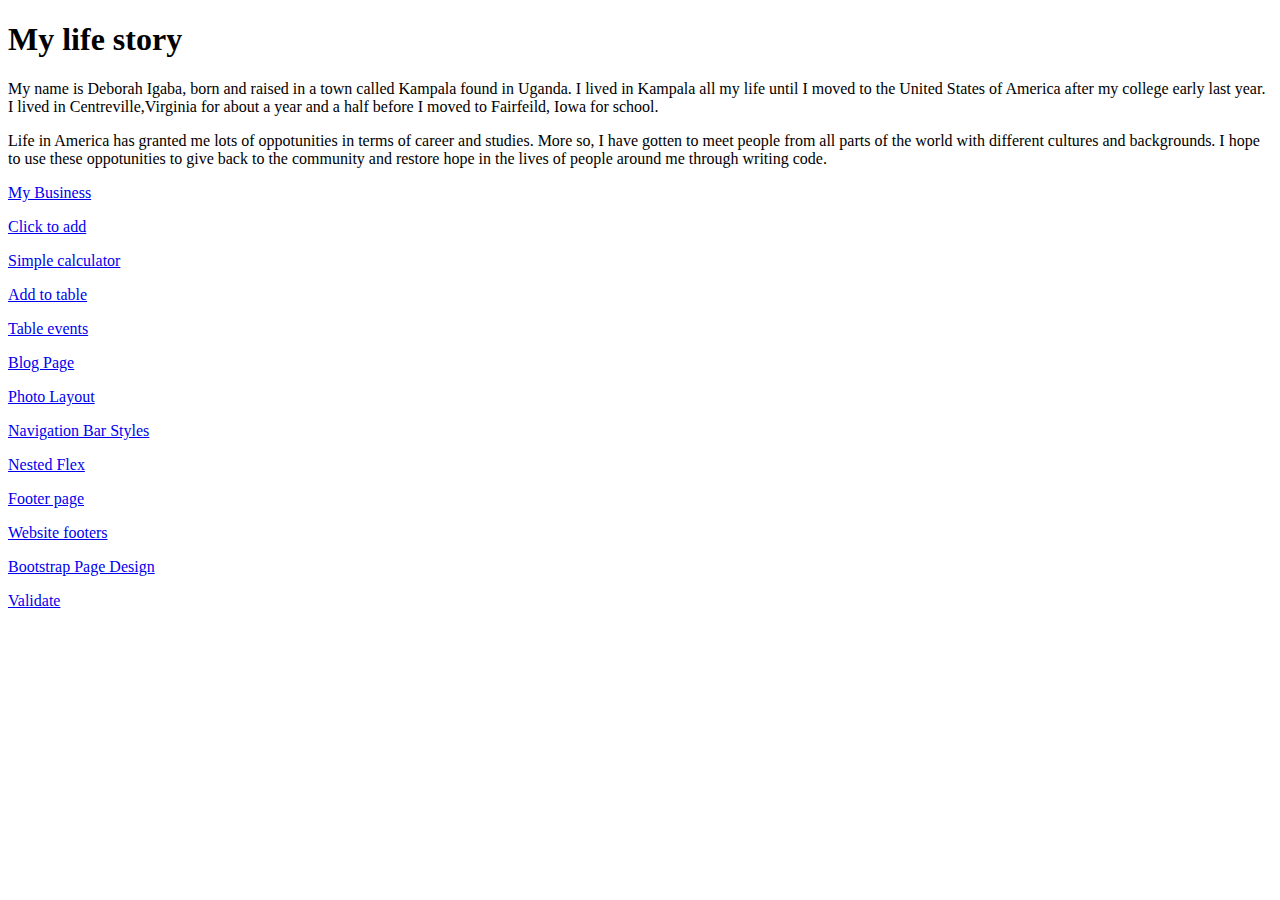
<file: CS315/index.html>
<!DOCTYPE html>
<html>

<body>
    <h1>My life story</h1>
    <p>
        My name is Deborah Igaba, born and raised in a town called Kampala found
        in Uganda. I lived in Kampala all my life until I moved to the United States 
        of America after my college early last year. I lived in Centreville,Virginia 
        for about a year and a half before I moved to Fairfeild, Iowa for school.
    </p>
    <p>
        Life in America has granted me lots of oppotunities in terms of career and 
        studies. More so, I have gotten to meet people from all parts of the world 
        with different cultures and backgrounds. I hope to use these oppotunities to
        give back to the community and restore hope in the lives of people around me
        through writing code.
    </p>
        <p> <a href="index2.html">My Business</a></p>
    <p> <a href="dom2.html">Click to add</a></p>
   <p><a href="dom3.html">Simple calculator</a></p>
   <p><a href="dom4.html">Add to table</a></p>
   <p><a href="events.html">Table events</a></p>
   <p><a href="blogPage.html">Blog Page</a></p>
   <p><a href="photoLayout.html">Photo Layout</a></p>
   <p><a href="navBar.html">Navigation Bar Styles</a></p>
   <p><a href="nestedFlex.html">Nested Flex</a></p>
   <p><a href="grid.html">Footer page</a></p>
   <p><a href="gridWorkshop.html">Website footers</a></p>
   <p><a href="bootstrapHomework.html">Bootstrap Page Design</a></p>
    <p>
        <a href="https://validator.w3.org/check/referer">Validate</a>
        </p>
</body>

</html>
</file>
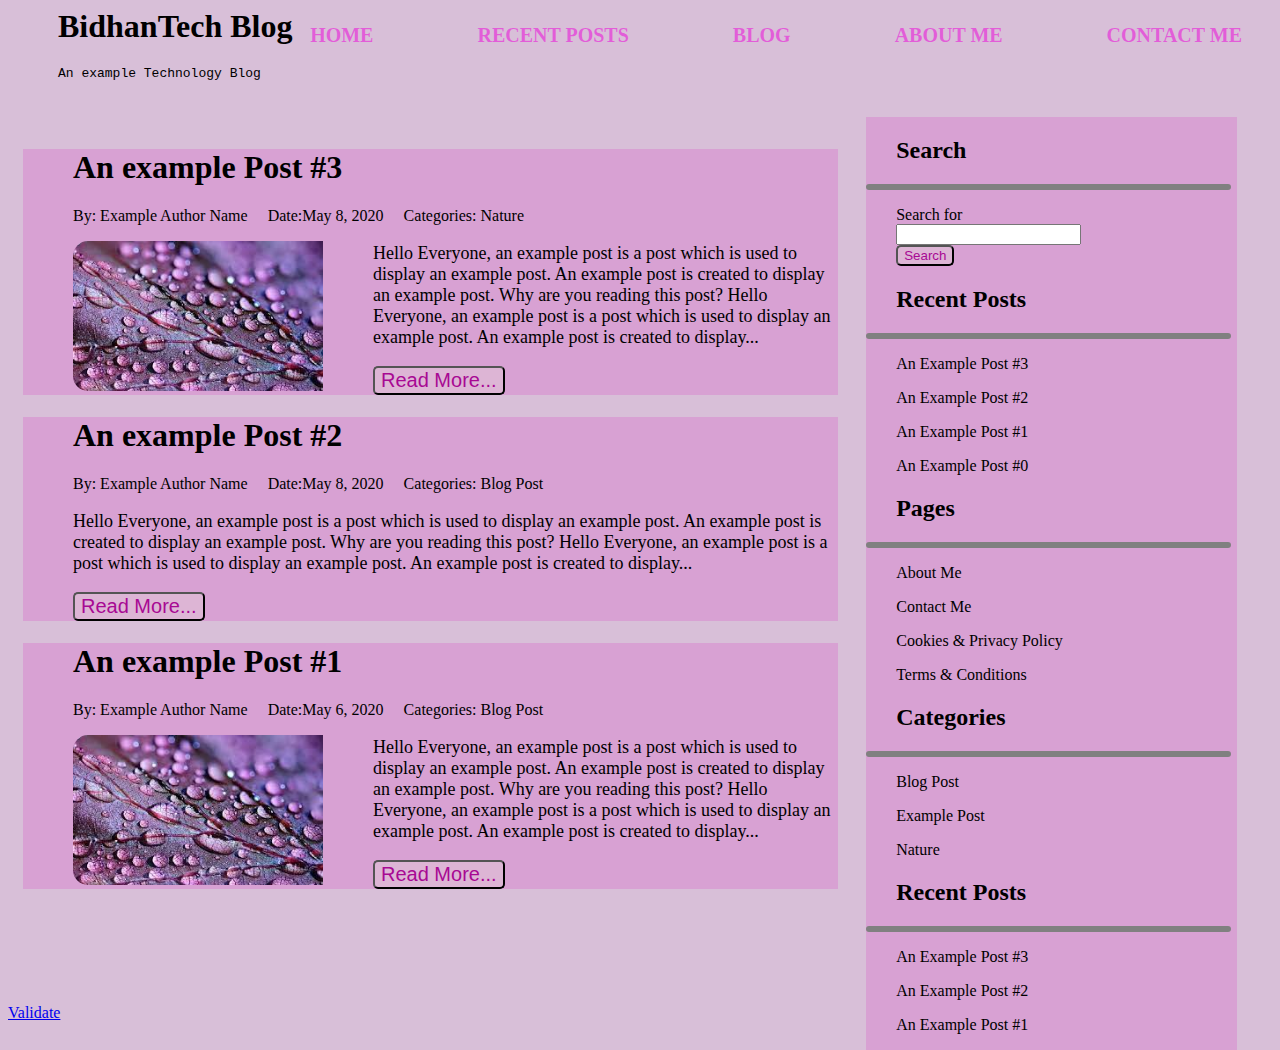
<file: CS315/blogPage.html>
<html>
<head>
    <div class="header" >
        <h1 style="padding-left: 50px;" >BidhanTech Blog</h1>
        <pre style="padding-left: 50px;" >An example Technology Blog</pre>
        <div class="headers" >
            <span>HOME</span>
            <span>RECENT POSTS</span>
            <span>BLOG</span>
            <span>ABOUT ME</span>
            <span>CONTACT ME</span>
         </div>
    </div>
    

    <style>
        body {
            background-color: thistle;
        }
        .mainDiv{
            /* border:1px solid green; */
            padding:5px;
            height:100%;
            
        }
        .articleDiv{
            /* border: 1px solid red; */
            padding:10px;
            float:left;
            width: 65%;
        }
        .sidebar{
            /* border: 1px solid rgb(46, 46, 16); */
            padding-right:120px;
            margin-right: 30px;
            float:right;
            width:20%;
            background-color: rgba(219, 83, 201, 0.274);
        }
        .firstPage {
            background-color: rgba(219, 83, 201, 0.274);
            /* border: 1px solid blue; */
            padding-left: 50px;
            
            
        }
        .paragraph{
            font-size: 18px;
        }
        .image{
            height:150px;
            width:250px;
            float:left;
            padding-right: 50px;
            border-radius: 15px;
            position: relative;
            
        }
        .headers{
            font-weight:bold;
            float: right;
            padding-right: 30px;
           
        }
        .headers span{
            padding-left: 100px;
            font-size: 20px;
            right:0px;
            top: -70px;
            position: relative;
            color:rgba(231, 56, 216, 0.719);
        }
        .firstPageRight p, h2{
            padding-left: 30px;
        }
        .lines{
            border:3px solid grey;
            border-radius: 5px;
            width: 143%;
        }
        input[type="button"]{
            color: rgb(168, 9, 147);
            background-color: rgba(230, 207, 218, 0.425);
            border-radius: 5px;
        }
    </style>
</head>

<body>
    <div class="mainDiv">
        <div class="articleDiv">
            <div class="firstPage">
                <h1>An example Post #3</h1>
                <p>
                    By: Example Author Name &nbsp; &nbsp;
                     Date:May 8, 2020 &nbsp; &nbsp; Categories: Nature
                </p>
                <img class="image" src="../CS315/images/image-15.jpg">
                <p class="paragraph">
                    Hello Everyone, an example post is a post which is used to display an example post. 
                    An example post is created to display an example post. Why are you reading this post? 
                    Hello Everyone, an example post is a post which is used to display an example post. 
                    An example post is created to display...
                </p>
                <input type="button" value="Read More..." style="font-size: 20px;">
            </div>
            <div class="firstPage">
                <h1>An example Post #2</h1>
                <p>
                    By: Example Author Name &nbsp; &nbsp;
                     Date:May 8, 2020 &nbsp; &nbsp; Categories: Blog Post
                </p>
                <p class="paragraph">
                    Hello Everyone, an example post is a post which is used to display an example post. 
                    An example post is created to display an example post. Why are you reading this post? 
                    Hello Everyone, an example post is a post which is used to display an example post. 
                    An example post is created to display...
                </p>
                <input type="button" value="Read More..." style="font-size: 20px;">
            </div>
            <div class="firstPage">
                <h1>An example Post #1</h1>
                <p>
                    By: Example Author Name &nbsp; &nbsp;
                     Date:May 6, 2020 &nbsp; &nbsp; Categories: Blog Post
                </p>
                <img class="image" src="../CS315/images/image-15.jpg" height=250px, width=300px>
                <p class="paragraph">
                    Hello Everyone, an example post is a post which is used to display an example post. 
                    An example post is created to display an example post. Why are you reading this post? 
                    Hello Everyone, an example post is a post which is used to display an example post. 
                    An example post is created to display...
                </p>
                <input type="button" value="Read More..." style="font-size: 20px;">
            </div>
        </div>
        <div class="sidebar">
            <div class="firstPageRight">
                <h2>Search</h2>
                <hr class="lines">
                <p>Search for
                    <input type="text">
                    <input type="button" value="Search">
                </p>
                    
            </div>
            <div class="firstPageRight">
                <h2>Recent Posts</h2>
                <hr class="lines">
                <p>An Example Post #3</p>
                <p>An Example Post #2</p>
                <p>An Example Post #1</p>
                <p>An Example Post #0</p>
            </div>
            <div class="firstPageRight">
                <h2>Pages</h2>
                <hr class="lines">
                <p>About Me</p>
                <p>Contact Me</p>
                <p>Cookies & Privacy Policy</p>
                <p>Terms & Conditions</p>
            </div>
            <div class="firstPageRight">
                <h2>Categories</h2>
                <hr class="lines">
                <p>Blog Post</p>
                <p>Example Post</p>
                <p>Nature</p>
            </div>
            <div class="firstPageRight">
                <h2>Recent Posts</h2>
                <hr class="lines">
                <p>An Example Post #3</p>
                <p>An Example Post #2</p>
                <p>An Example Post #1</p>
            </div>
        </div>
    </div>
    <p>
        <a href="https://validator.w3.org/check/referer">Validate</a>
        </p>
</body>

</html>
</file>
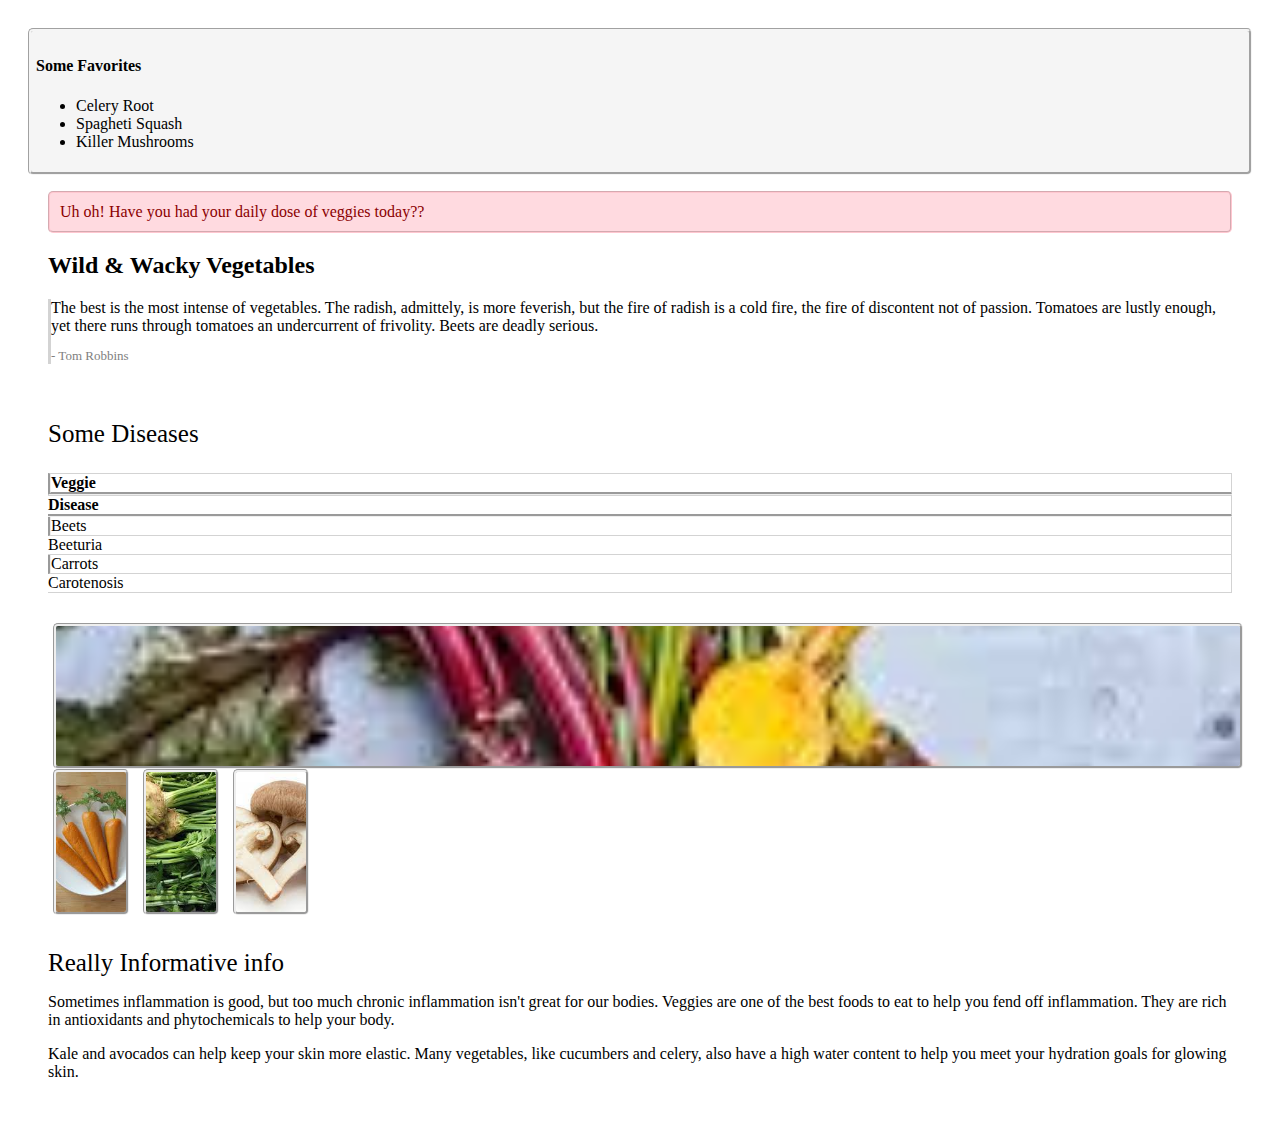
<file: CS315/bootstrapHomework.html>
<html lang="en">

<head>
    <meta charset="UTF-8">
    <meta name="viewport" content="width=device-width, initial-scale=1.0">
    <link href="https://cdn.jsdelivr.net/npm/bootstrap@5.1.3/dist/css/bootstrap.min.css" rel="stylesheet"
        integrity="sha384-1BmE4kWBq78iYhFldvKuhfTAU6auU8tT94WrHftjDbrCEXSU1oBoqyl2QvZ6jIW3" crossorigin="anonymous">
    <script src="https://cdn.jsdelivr.net/npm/bootstrap@5.1.3/dist/js/bootstrap.bundle.min.js"
        integrity="sha384-ka7Sk0Gln4gmtz2MlQnikT1wXgYsOg+OMhuP+IlRH9sENBO0LRn5q+8nbTov4+1p"
        crossorigin="anonymous"></script>
    <style>
        .container {
            /* border: 2px solid; */
            padding: 20px;

        }

        .headings {
            font-size: 25px;
        }

        .quoteBy {
            color: grey;
            font-size: 13px;
        }

        .question {
            background-color: rgba(255, 182, 193, 0.5);
            padding: 10px;
            border-radius: 5px;
            border: 2px groove rgba(255, 182, 193, 0.5);
            color: darkred;
        }

        .sideCol {
            border: 3px groove whitesmoke;
            border-radius: 5px;
            padding: 5px 5px;
            background-color: whitesmoke;

        }

        .col-5,
        .col-7 {
            border-bottom: 1px solid lightgray;
            ;
        }

        .col-5 {
            border-right: 1px solid lightgray;
            border-left: groove;

        }

        .col-7 {
            border-right: 1px solid lightgray;
        }

        .colHead {
            border-top: 1px solid lightgray;
            border-bottom: groove;
        }

        img {
            width: 70px;
            height: 140px;
            margin: 0px 5px;
            object-fit: cover;
            border: groove;
            border-radius: 5px;

        }

        .col-6 {
            margin-top: 10px;
        }
    </style>
</head>

<body>
    <div class="container">
        <div class="row">
            <div class="col-3">
                <div class="sideCol">
                    <b>
                        <h4>Some Favorites</h4>
                    </b>
                    <ul>
                        <li>Celery Root</li>
                        <li>Spagheti Squash</li>
                        <li>Killer Mushrooms</li>
                    </ul>
                </div>
            </div>
            <div class="col" style="margin:0px 20px;">

                <div class="row">
                    <p class="question">Uh oh! Have you had your daily dose of veggies today??</p>
                    <h2>Wild & Wacky Vegetables</h2>
                    <div style="border-left: 3px solid lightgray;">
                        The best is the most intense of vegetables. The radish, admittely, is more feverish, but
                        the fire of radish is a cold fire, the fire of discontent not of passion. Tomatoes are
                        lustly enough, yet there runs through tomatoes an undercurrent of frivolity. Beets are
                        deadly serious.
                        <p class="quoteBy"> - Tom Robbins</p>
                    </div>
                    <br>
                    <p class="headings">Some Diseases</p>

                    <div class="col-5 colHead"><b>Veggie</b></div>
                    <div class="col-7 colHead"><b>Disease</b></div>
                    <div class="col-5">Beets</div>
                    <div class="col-7">Beeturia</div>
                    <div class="col-5">Carrots</div>
                    <div class="col-7">Carotenosis</div>
                    <div class="row" style="margin: 30px 0px">
                        <img class="col" src="../CS315/images/beets.jpeg" style="width: 100%;">
                        <img class="col" src="../CS315/images/carrots.jpeg">
                        <img class="col" src="../CS315/images/celery.jpeg">
                        <img class="col" src="../CS315/images/mushrooms.jpeg">
                    </div>
                    <div class="headings">Really Informative info</div>

                    <div class="col-6">
                        <p>
                            Sometimes inflammation is good, but too much chronic inflammation isn't great
                            for our bodies. Veggies are one of the best foods to eat to help you fend off
                            inflammation. They are rich in antioxidants and phytochemicals to help your body.
                        </p>
                    </div>
                    <div class="col">
                        <p>
                            Kale and avocados can help keep your skin more elastic. Many vegetables,
                            like cucumbers and celery, also have a high water content to help you meet
                            your hydration goals for glowing skin.
                        </p>
                    </div>
                </div>


            </div>

        </div>
    </div>
</body>

</html>
</file>
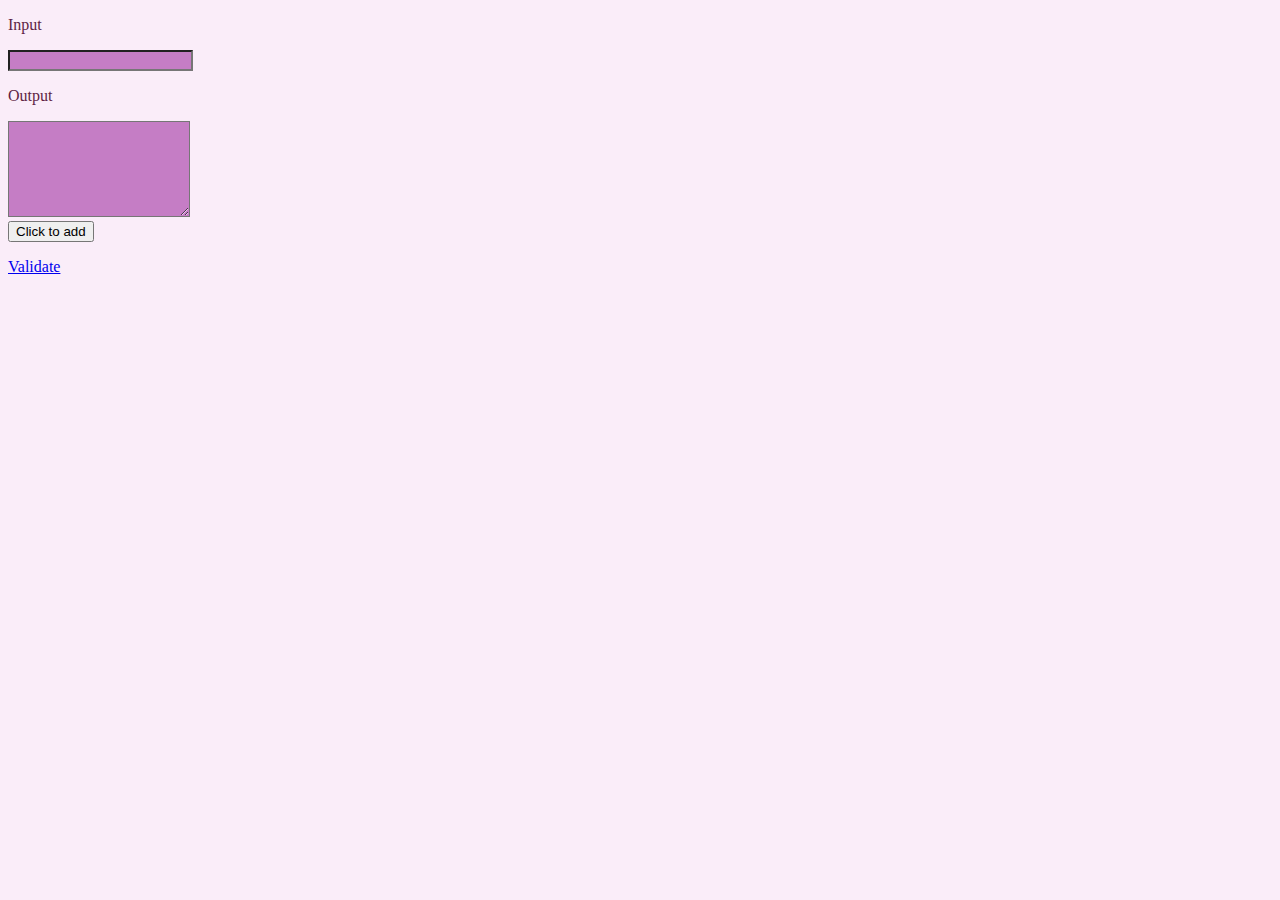
<file: CS315/dom2.html>
<!DOCTYPE html>
<html>
    <head>
        <style>
            body{
                background-color: rgba(247, 224, 245, 0.596);
                color:rgb(95, 31, 69);
            }
            #Id{
                background-color: rgba(190, 113, 190, 0.897);
                color:rgba(252, 247, 250, 0.877)
            }
            #Id2{
                background-color: rgba(190, 113, 190, 0.897);
                color:rgba(246, 242, 245, 0.877)

            }
        </style>
    </head>
    <body>
        <p>Input</p>
        <input Id="Id" type="text">
        <p>Output</p>
        <textarea name="" id="Id2" cols="20" rows="6"></textarea>
        <div>
            <button onclick="addText()">Click to add</button>
        </div>
        <script>
            function addText(){
                let inputText = document.getElementById("Id");
                let outputText = document.getElementById("Id2");
                outputText.value = inputText.value;
                inputText.value = "";
            }
        </script>
         <p>
            <a href="https://validator.w3.org/check/referer">Validate</a>
            </p>
    </body>
</html>
</file>
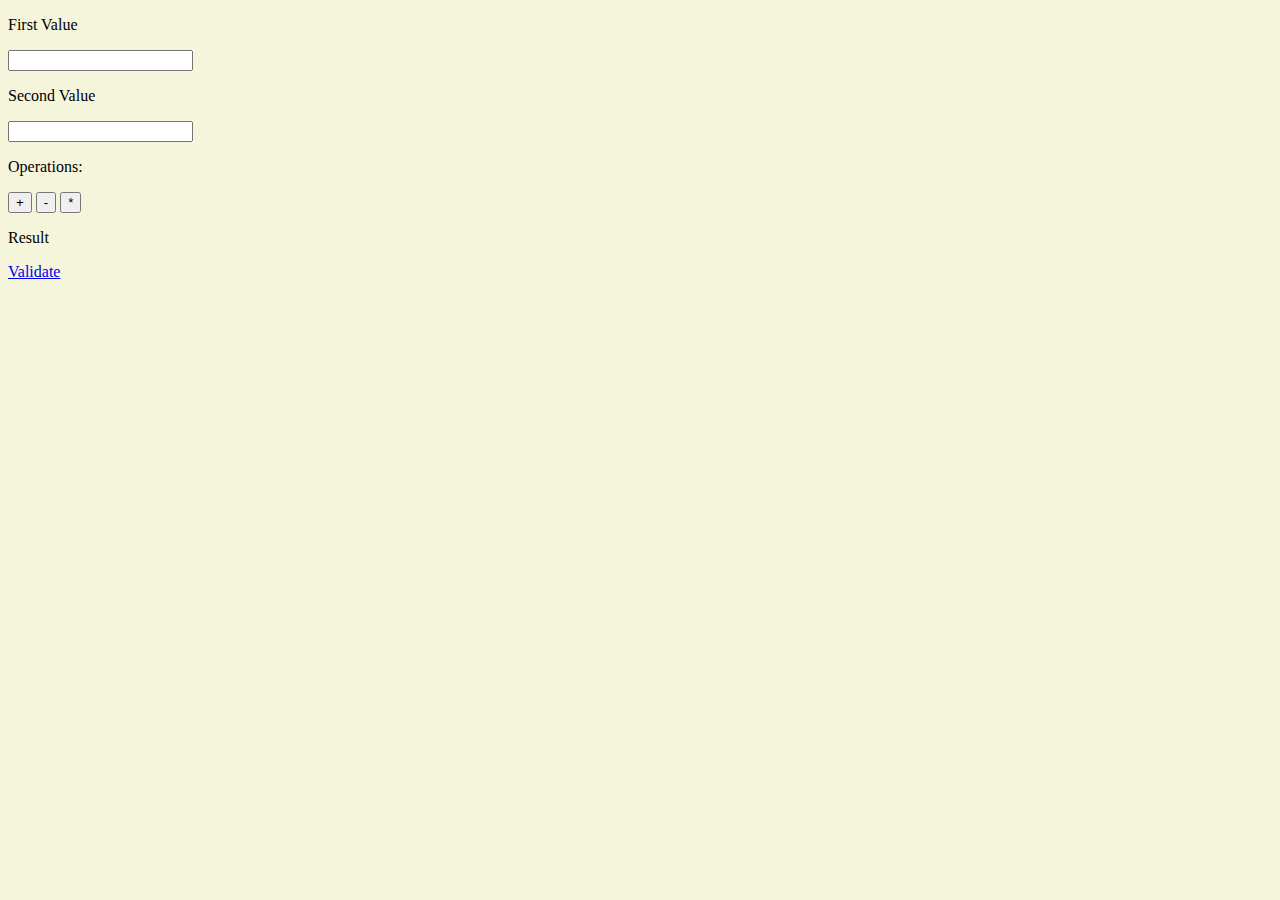
<file: CS315/dom3.html>
<!DOCTYPE html>
<html>
    <head>
        <style>
            body{
                background-color: beige; 
            }
            #id1{
                color: rgb(164, 179, 37);
            }
            #id2{
                color: rgb(164, 179, 37);
            }
            #output{
                font-weight: bolder;
                color: rgb(100, 94, 10);
            }
        </style>
    </head>
    <body>
        <p>First Value</p>
        <input id="id1" type="text">
        <p>Second Value</p>
        <input id="id2" type="text">
        <p>Operations:</p>
        <div>
            <button onclick="add()">+</button>
            <button onclick="subtract()">-</button>
            <button onclick="multiply()">*</button>
        </div>
        <p>Result</p>
        <p id="output"></p>
        <script>
            function add(){
                let inputVal1 = document.getElementById("id1");
                let inputVal2 = document.getElementById("id2");
                let sum = Number(inputVal1.value) + Number(inputVal2.value);
                document.getElementById('output').innerHTML = sum;
            }

            function subtract(){
                let inputVal1 = document.getElementById("id1");
                let inputVal2 = document.getElementById("id2");
                let difference = Number(inputVal1.value) - Number(inputVal2.value);
                document.getElementById('output').innerHTML = difference;
               
            }
            function multiply(){
                let inputVal1 = document.getElementById("id1");
                let inputVal2 = document.getElementById("id2");
                let mult = Number(inputVal1.value) * Number(inputVal2.value);
                document.getElementById('output').innerHTML = mult;
                
            }
        </script>
         <p>
            <a href="https://validator.w3.org/check/referer">Validate</a>
            </p>
    </body>
   
</html>
</file>
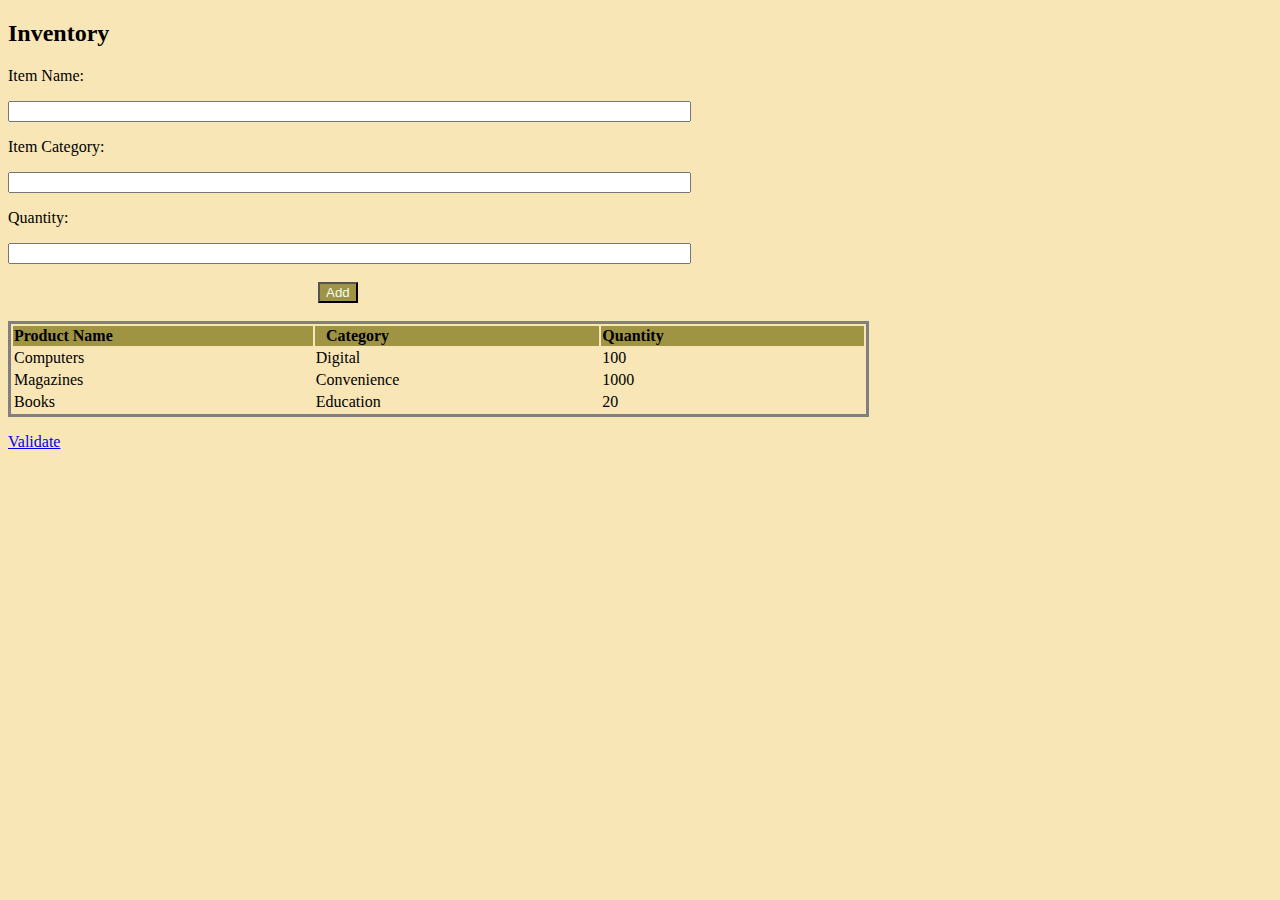
<file: CS315/dom4.html>
<!DOCTYPE html>
<html>
    <head>
        <b><h2>Inventory</h2></b>
        <style>
            body{
                background-color: rgba(233, 173, 20, 0.308);
            }
            #click{
                background-color: rgba(133, 123, 36, 0.781);
                margin-left: 310px;
                color: honeydew;
            }
            .col1{padding-right: 200px;}
            .col2{padding-right: 200px;}
            .col3{padding-right: 200px;}
            #name{padding-right: 500px;}
            #category{padding-right: 500px;}
            #quantity{padding-right: 500px;}
            .row0{background-color:rgba(133, 123, 36, 0.781) ;}
            table{border-style: solid;}
        </style>
    </head>
    <body>
        <p>Item Name:</p>
        <input id="name" type="text" >
        <p>Item Category:</p>
        <input id="category" type="text">
        <p>Quantity:</p>
        <input id="quantity" type="text" >
        <br><br>
        <div>
            <button id="click" onclick="addItem()">Add</button>
        </div>
        <br>
        <table id="tableId">        
            <tr class="row0">
                <th class="col1">Product Name</th>
                <th class="col2">Category</th>
                <th class="col3">Quantity</th>
            </tr>
            <tr>
                <td>Computers</td>
                <td class="col2">Digital</td>
                <td class="col3">100</td>
            </tr>
            <tr>
                <td class="col1">Magazines</td>
                <td class="col2">Convenience</td>
                <td class="col3">1000</td>
            </tr>
            <tr>
                <td class="col1">Books</td>
                <td class="col2">Education</td>
                <td class="col3">20</td>
            </tr>
            
        </table>
        <script>
            function addItem(){
                let table = document.getElementById("tableId");
                let names = document.getElementById("name");
                let category = document.getElementById("category");
                let quantity = document.getElementById("quantity");
                let tr = document.createElement("tr");
                table.append(tr);
                let td1 = document.createElement("td");
                tr.append(td1);
                td1.innerText = names.value;
                td1.style.paddingRight = "200px";

                let td2 = document.createElement("td");
                tr.append(td2);
                td2.innerText = category.value;
                td2.style.paddingRight = "200px";

                let td3 = document.createElement("td");
                tr.append(td3);
                td3.innerText = quantity.value;
                td3.style.paddingRight = "200px";


                
            }
        </script>
         <p>
            <a href="https://validator.w3.org/check/referer">Validate</a>
            </p>
    </body>
</html>
</file>
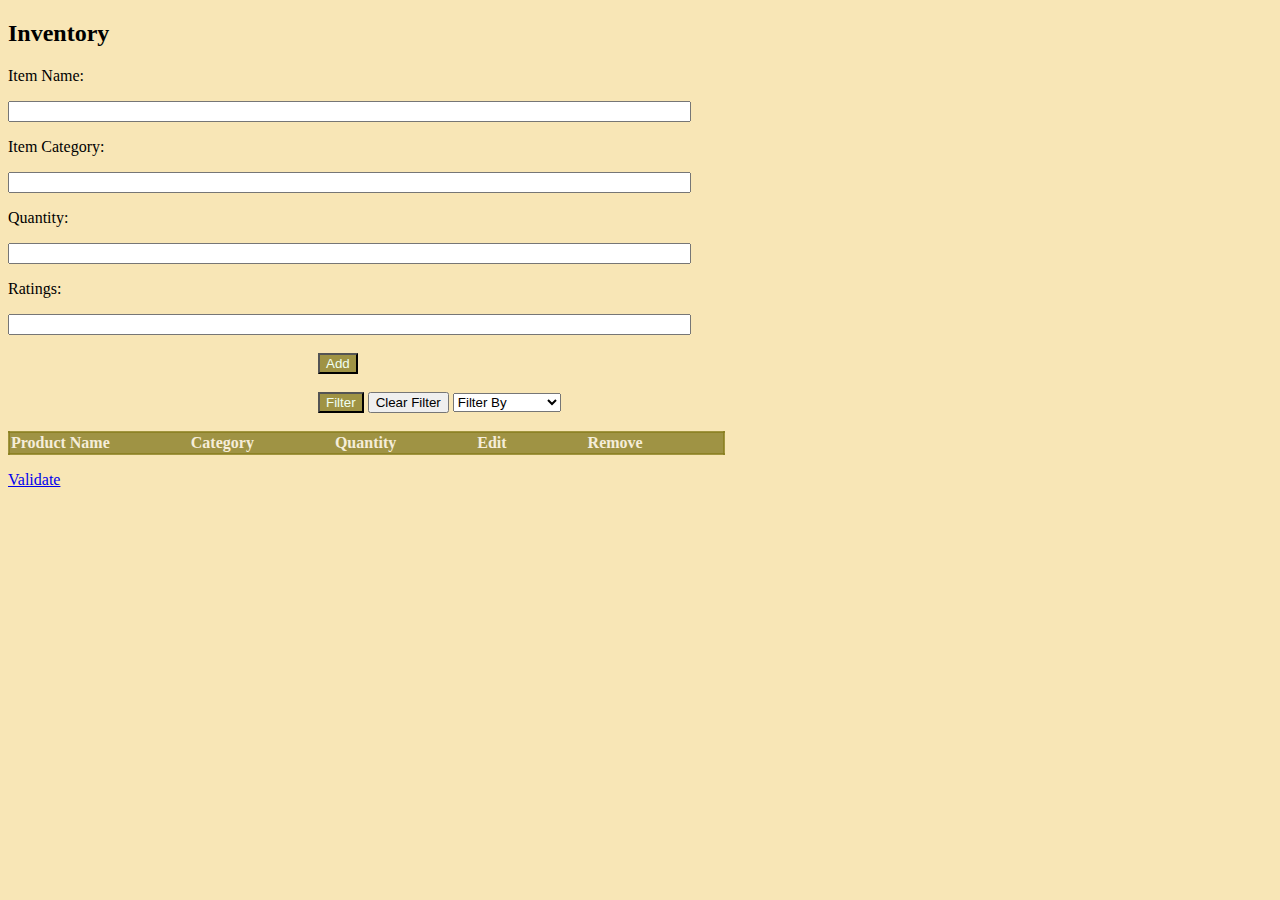
<file: CS315/events.html>
<!DOCTYPE html>
<html>
    <head>
        <b><h2>Inventory</h2></b>
        <script src="scripts/events.js" type="text/javascript"> </script>
        <link rel="stylesheet" type="text/css" href="styles/events.css" media="screen" />
    </head>
    <body>
        <p>Item Name:</p>
        <input id="itemName" type="text" >
        <p>Item Category:</p>
        <input id="category" type="text">
        <p>Quantity:</p>
        <input id="quantity" type="text" >
        <p>Ratings:</p>
        <input id="ratings" type="text" >
        <br><br>
        <div>
            <button id="clickAdd">Add</button>
            <br><br> 
            <button id="filter">Filter</button>
            <button id="clearFilter">Clear Filter</button>
            <select name="sort">
                <option value="productName">Product Name</option>
                <option value="itemCategory">Category</option>
                <option value="itemQuantity">Quantity</option>
                <option selected>Filter By</option>
            </select>
        </div>
        <br>
        <table id="tableId">        
            <tr class="row0">
                <th>Product Name</th>
                <th>Category</th>
                <th>Quantity</th>
                <th>Edit</th>
                <th>Remove</th>
            </tr>
            <!-- <tr>
                <td>Computers</td>
                <td>Digital</td>
                <td>100</td>
            </tr>
            <tr>
                <td>Magazines</td>
                <td>Convenience</td>
                <td>1000</td>
            </tr>
            <tr>
                <td>Books</td>
                <td>Education</td>
                <td>20</td>
            </tr> -->
            
            
        </table>
        <p>
            <a href="https://validator.w3.org/check/referer">Validate</a>
            </p>
    </body>
</html>
</file>
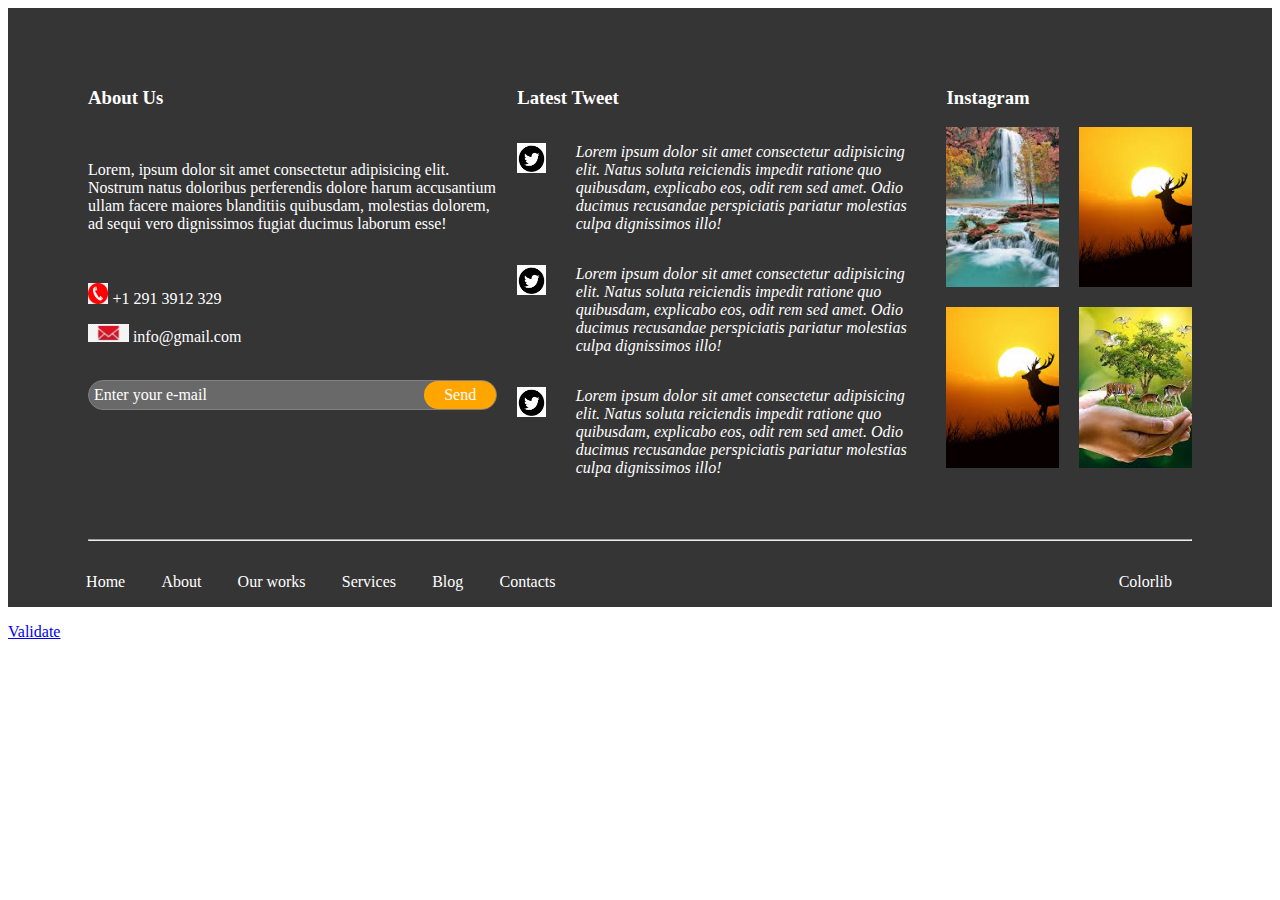
<file: CS315/grid.html>
<!DOCTYPE html>
<html>

<head>
    <style>
        .container {
            background-color: rgba(12, 11, 12, 0.829);
        }

        .gridContainer {
            /* border: 3px solid hotpink; */
            display: grid;
            grid-template-columns: 1fr 1fr 0.6fr;
            padding: 80px;
            padding-bottom: 30px;
            padding-top: 60px;
            gap: 20px;

        }

        .flexContainer {
            /* border: 3px solid yellow; */
            display: flex;
            /* margin-top: 40px; */
            justify-content: space-between;
        }

        .innerFlex {
            display: flex;
            /* border:1px solid blue; */
            width: 40%;
            justify-content: space-around;
            padding-left: 60px;
        }

        .roundBox {
            display: flex;
            border: 1px solid gray;
            background-color: rgba(128, 128, 128, 0.705);
            border-radius: 50px;
            padding: px;
            justify-content: space-between;
            

        }

        .label {
            background-color: orange;
            border-radius: 50px;
            padding: 5px 20px;
        }

        label,
        p,
        h3 {
            color: white;
        }

        .label1 {
            border-radius: 50px;
            padding: 5px
        }

        .tweets {
            display: grid;
            grid-template-columns: 1fr 6fr;
        }
        .tweets>p{
            font-style: italic;
        }
        .instagram{
            display: grid;
            grid-template-columns: 1fr 1fr;
            gap: 20px;
            /* border: 3px solid green;  */
            height:80%;
            
            
        }
        .image{
            /* border: 3px solid;  */
            width:100%;
            height:100%;
            object-fit: cover;
        }
       
        
    </style>
</head>

<body>
    <div class="container">
        <div class="gridContainer">
            <div class="box box1">
                <h3>About Us</h3>
                <br>
                <p>Lorem, ipsum dolor sit amet consectetur adipisicing elit. Nostrum natus doloribus
                    perferendis dolore harum accusantium ullam facere maiores blanditiis quibusdam, molestias
                    dolorem, ad sequi vero dignissimos fugiat ducimus laborum esse!
                </p>
                <br>
                <p>
                    <img src="../CS315/images/contact icon.png" style="width:5%;">
                    <label> +1 291 3912 329</label>
                </p>
                <p>
                    <img src="../CS315/images/email us icon.png" style="width:10%;">
                    <label>info@gmail.com</label>
                </p>
                <br>
                <div class="roundBox">
                    <label class="label1">Enter your e-mail</label>
                    <label class="label">Send</label>
                </div>

            </div>
            <div class="box">
                <h3>Latest Tweet</h3>
                <div class="tweets">
                    <p>
                        <img src="../CS315/images/twitter icon.png" style="width:50%">
                    </p>
                    <p>
                        Lorem ipsum dolor sit amet consectetur adipisicing elit. Natus soluta
                        reiciendis impedit ratione quo quibusdam, explicabo eos, odit rem sed amet.
                        Odio ducimus recusandae perspiciatis pariatur molestias culpa dignissimos illo!
                    </p>

                    <p>
                        <img src="../CS315/images/twitter icon.png" style="width:50%">
                    </p>
                    <p>
                        Lorem ipsum dolor sit amet consectetur adipisicing elit. Natus soluta
                        reiciendis impedit ratione quo quibusdam, explicabo eos, odit rem sed amet.
                        Odio ducimus recusandae perspiciatis pariatur molestias culpa dignissimos illo!
                    </p>

                    <p>
                        <img src="../CS315/images/twitter icon.png" style="width:50%">
                    </p>
                    <p>
                        Lorem ipsum dolor sit amet consectetur adipisicing elit. Natus soluta
                        reiciendis impedit ratione quo quibusdam, explicabo eos, odit rem sed amet.
                        Odio ducimus recusandae perspiciatis pariatur molestias culpa dignissimos illo!
                    </p>
                </div>

            </div>
            <div class="box">
                <h3>Instagram</h3>
                <div class="instagram">
                    <img src="../CS315/images/image-2.jpg" class="image">
                    <img src="../CS315/images/image-5.jpg" class="image">
                    <img src="../CS315/images/image-5.jpg" class="image">
                    <img src="../CS315/images/image-6.jpg" class="image">
                </div>
            </div>

        </div>
        <p> <hr style="margin:0px 80px"> </p>
        <div class="flexContainer">
            <div class="innerFlex">
                <p>Home</p>
                <p>About</p>
                <p>Our works</p>
                <p>Services</p>
                <p>Blog</p>
                <p>Contacts</p>
            </div>
            <p style="padding-right: 100px;">Colorlib</p>
        </div>
    </div>
    <p>
        <a href="https://validator.w3.org/check/referer">Validate</a>
        </p>
</body>

</html>
</file>
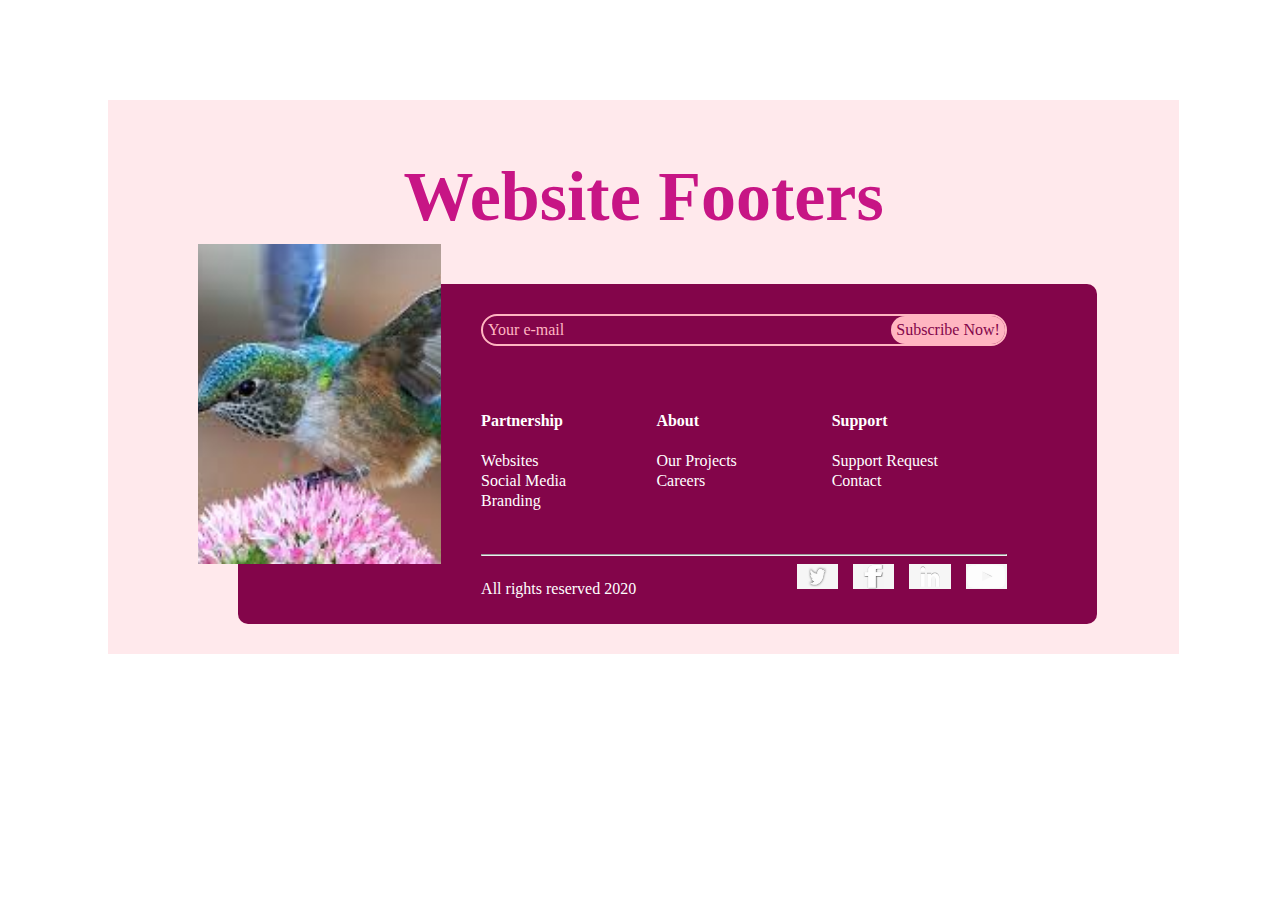
<file: CS315/gridWorkshop.html>
<!DOCTYPE html>
<html>
    <head>
        <style>
            footer{
                background-color: rgba(255, 182, 193, 0.301);
                padding: 10px 30px;
                padding-bottom: 30px; 
                width:80%;
                margin:100px;
            }
            h1{
                text-align: center;
                font-size: 70px;
                color: mediumvioletred;
            }
            .mainContainer{
                display: flex;
                background-color: rgb(131, 5, 74);
                border-radius: 10px;
                width:80%;
                margin:0px 100px;
                gap:5%;
                padding-right: 5%;
                padding-bottom: 10px;
                
            }
            .roundBox{
                display: flex;
                border:2px solid lightpink;
                border-radius: 50px;
                margin-top:30px;
                /* width:100%; */
                justify-content: space-between;
                /* flex: 1 1 100%; */

            }
            .gridContainer{
                display: grid;
                grid-template-columns: 1fr 1fr 1fr;
                grid-template-rows: 20% 10% 10% 10%;
                color: white;
                align-content: center;
            }
            .content{
                width:65%;
            }
           footer > div > img{
               width:30%;
               object-fit: cover;
               margin-bottom: 50px;
               margin-top: -40px;
               margin-left: -40px;
              
           }

            .label1{
                padding:5px;
                color: lightpink;
            }
            .label2{
                background-color: lightpink;
                color:rgb(131, 5, 74);
                border-radius: 50px;
                padding: 5px;

            }
            .footerBox{
                display: flex;
                width:100%;
                justify-content: space-between;
            }
            .innerFlex{
                display: flex;
                width:40%;
                gap: 15px;
            }
            .innerFlex > img{
                width:1%;
                height: 50%;
                flex: 0 1 100%;
            }

        
        </style>
    </head>
    <body>
        <footer>
            <h1>Website Footers</h1>
            <div class="mainContainer">
               <img src="../CS315/images/image-13.jpg" alt="">
               <div class="content">
                    <div class="roundBox">
                        <label class="label1">Your e-mail</label>
                        <label class="label2">Subscribe Now!</label>
                    </div>
                    <div class="gridContainer">
                        <b><p>Partnership</p></b>
                        <b><p>About</p></b>
                        <b><p>Support</p></b>
                        <p>Websites</p>
                        <p>Our Projects</p>
                        <p>Support Request</p>
                        <p>Social Media</p>
                        <p>Careers</p>
                        <p>Contact</p>
                        <p>Branding</p>

                    </div>
                    <hr>
                    <div class="footerBox">
                        <p style="color:white"> All rights reserved 2020</p>
                        <div class="innerFlex">
                            <img src="/CS315/images/twitter icon.jpeg">
                            <img src="/CS315/images/facebook icon.jpeg">
                            <img src="/CS315/images/linked in icon.png">
                            <img src="/CS315/images/Youtube icon.jpeg">
                        </div>
                    </div>
               </div>
            </div>

        </footer>
    </body>
</html>
</file>
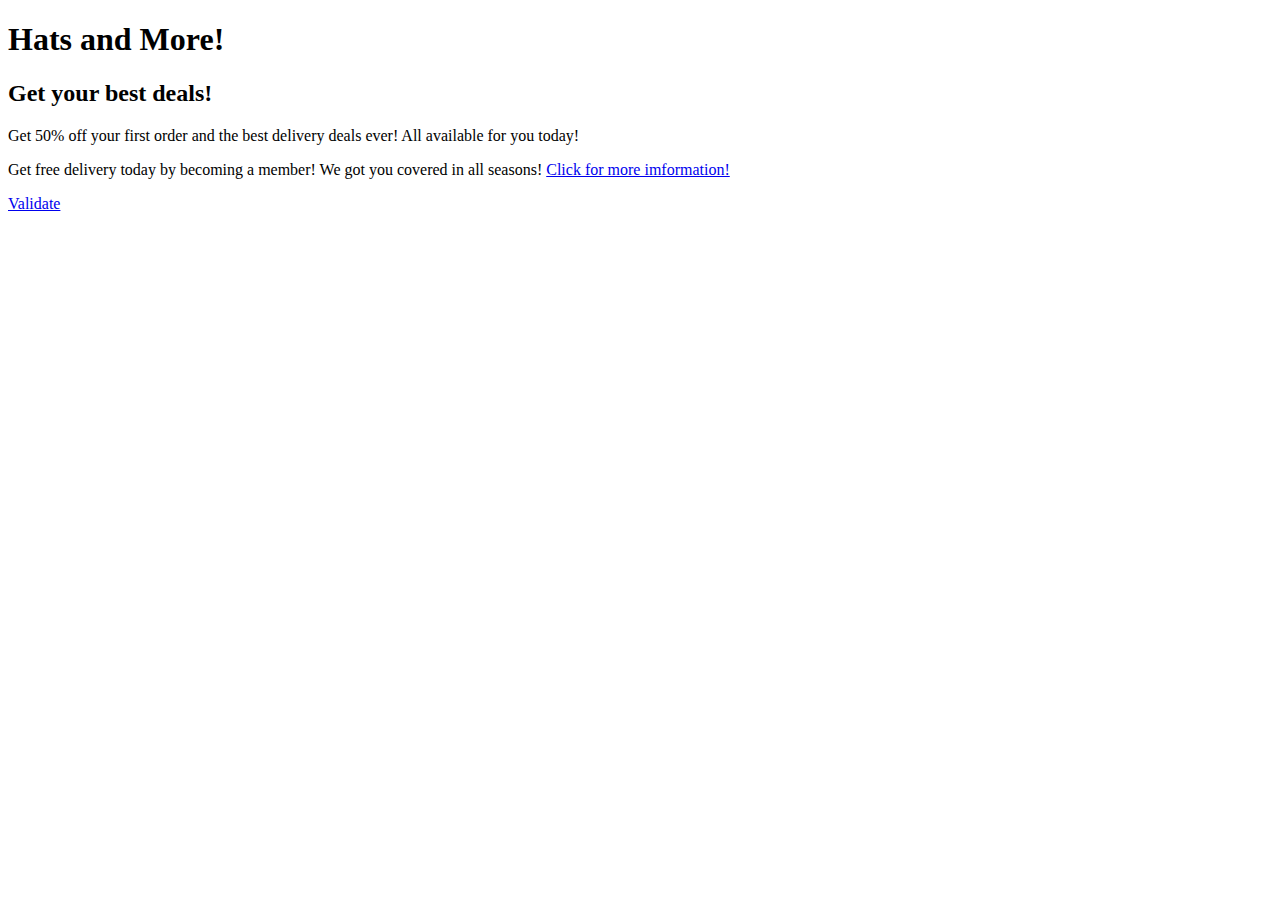
<file: CS315/index2.html>
<!DOCTYPE html>
<html>
    <body>
        <h1> Hats and More! </h1>
        <h2> Get your best deals! </h2>
        <p> Get 50% off your first order and the best delivery deals ever!
            All available for you today! 
        </p>
        <p>
            Get free delivery today by becoming a member! 
            We got you covered in all seasons!
            <a href="https://www.amazon.com/s?k=hats&ref=nb_sb_noss_1"target="_blank"> Click for more imformation! </a>
        </p>
        
        <p>
            <a href="https://validator.w3.org/check/referer">Validate</a>
            </p>
    </body>
</html>
</file>
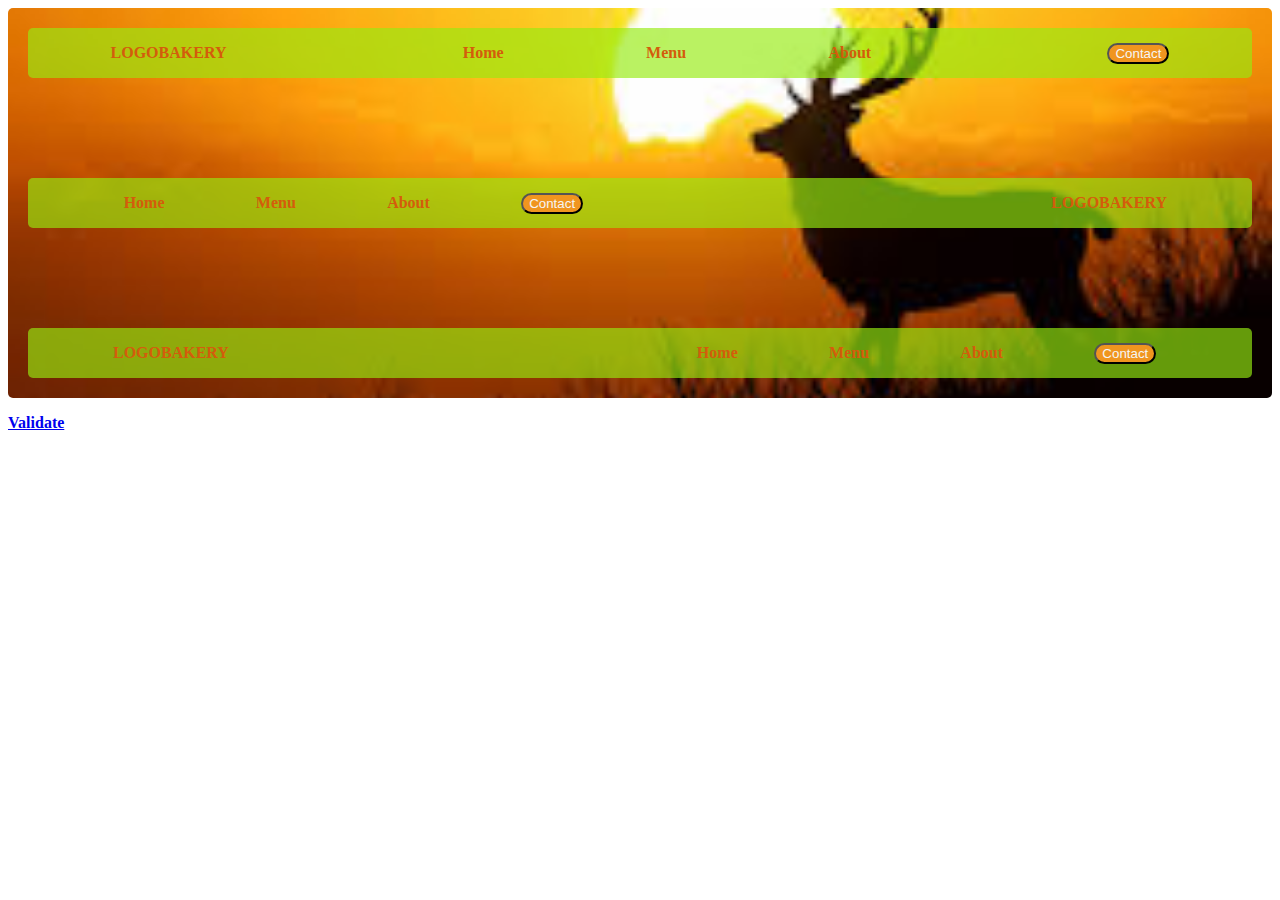
<file: CS315/navBar.html>
<!DOCTYPE html>
<html>
    <head>
        <style>
            .mainBox{
                /* border:3px solid goldenrod; */
                background-image: url("../CS315/images/image-5.jpg");
                background-repeat: no-repeat;
                background-size: 100%;
                background-position:100%;
                background-color: #f78011b6;
                display: flex;
                flex-direction: column;
                gap: 100px;
                padding: 20px;
                border-radius: 5px;

                
            }
            .box1{
                /* border: 2px solid aqua; */
                background-color: rgba(151, 235, 17, 0.658);
                width: 100%;
                display: flex;
                border-radius: 5px;
                align-items: center;
                justify-content: space-around;
            }
            .box2{
                /* border: 2px solid aqua; */
                background-color: rgba(151, 235, 17, 0.658);
                width: 100%;
                display: flex;
                border-radius: 5px;
                align-items: center;
                justify-content: space-between;
                
                
            }
            .box3{
                /* border: 2px solid aqua; */
                background-color: rgba(151, 235, 17, 0.658);
                width: 100%;
                display: flex;
                border-radius: 5px;
                align-items: center;
                justify-content: space-between;
            }
            .nestedBox1{
                /* border: 2px solid rgb(22, 129, 129); */
                width: 45%;
                display: flex;
                align-items: center;
                justify-content: space-around;
            }
            .nestedBox2{
                /* border: 2px solid rgb(22, 129, 129); */
                width: 45%;
                display: flex;
                align-items: center;
                justify-content: space-around;
                padding-left: 50px;
                
            }
            .nestedBox3{
                /* border: 2px solid rgb(22, 129, 129); */
                width: 45%;
                display: flex;
                align-items: center;
                justify-content: space-around;
                padding-right: 50px;

            }
            p{
                color:rgb(212, 92, 12);
                font-weight: bolder;
                
            }
            input{
                background-color: rgb(240, 149, 31);
                color: whitesmoke;
                border-radius: 15px;
                
            }

        </style>
    </head>
    <body>
        <div class="mainBox">
        <div class=box1>
            <p>LOGOBAKERY</p>
            <div class="nestedBox1">
                <p>Home</p>
                <p>Menu</p>
                <p>About</p>
            </div>
            <input type="button" value="Contact">
        </div>
        <div class=box2>
            <div class="nestedBox2">
                <p>Home</p>
                <p>Menu</p>
                <p>About</p>
                <input type="button" value="Contact">
            </div>
            <p style="padding-right: 85px;">LOGOBAKERY</p>
        </div>
        <div class=box3>
            <p style="padding-left: 85px;">LOGOBAKERY</p>
            <div class="nestedBox3">
                <p>Home</p>
                <p>Menu</p>
                <p>About</p>
                <input type="button" value="Contact">
            </div>
        </div>
    </div>
    <p>
        <a href="https://validator.w3.org/check/referer">Validate</a>
        </p>
    </body>
</html>
</file>
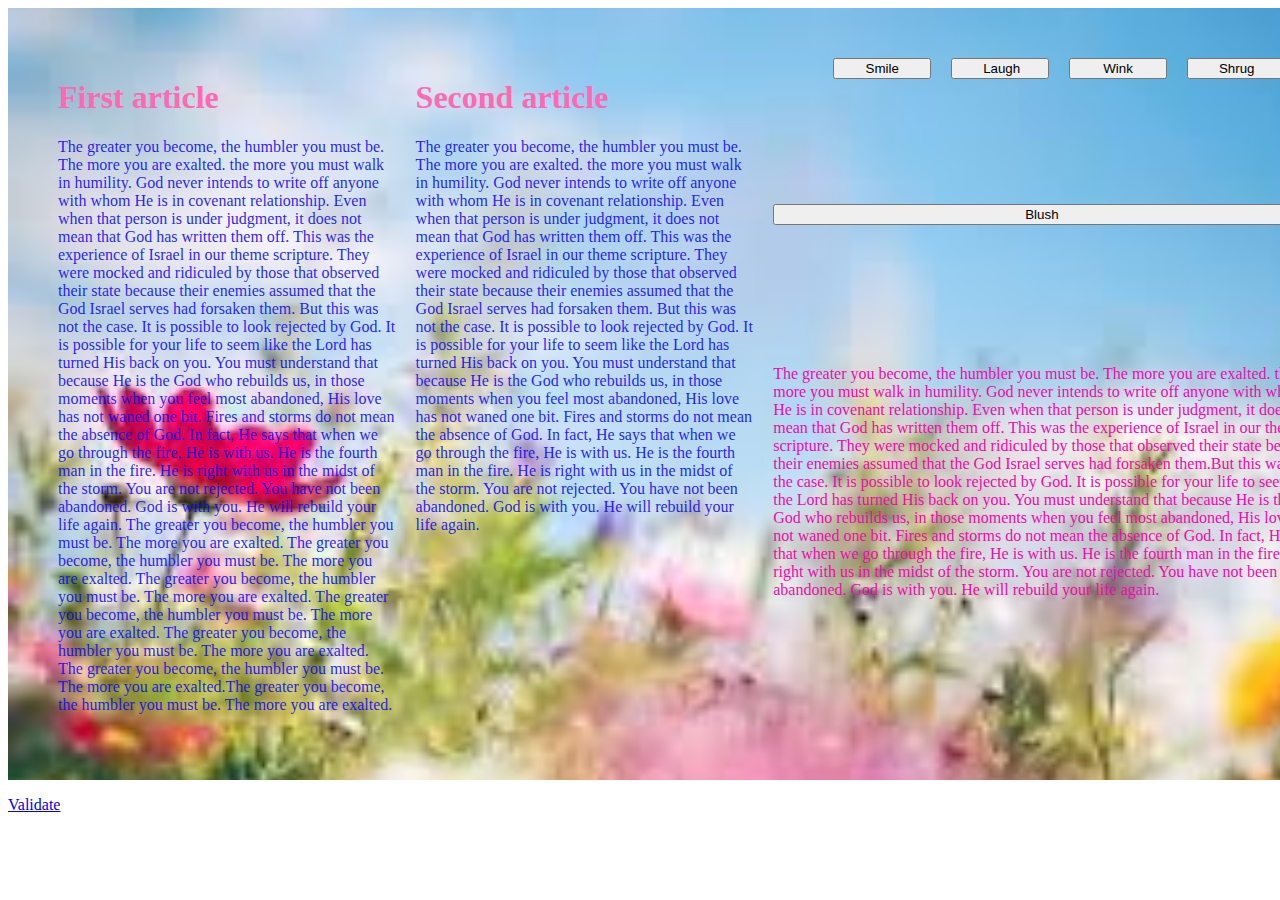
<file: CS315/nestedFlex.html>
<!DOCTYPE html>
<html>
    <head>
        <style>
            .mainBox{
                /* border:3px solid; */
                display:flex;
                justify-content: space-around;
                width:100%;
                height:100%;
                gap:20px;
                background-image: url("../CS315/images/image-12.jpg");
                background-repeat: no-repeat;
                background-size: 100%;
                background-position:100%;
                padding:50px;
                
                
            }
            .article{
                /* border: 1px solid red; */
                width:20%;
                flex:1 1 auto;
                color:rgba(12, 8, 240, 0.89)
            }
            h1{
                color:hotpink;
            }
            .nestedBox{
                color:rgb(238, 11, 170);
                display:flex;
                /* border: 1px solid red; */
                width:30%;
                flex:2 1 auto;
                justify-content: space-between;
                gap:10px;
                flex-wrap:wrap;
                align-items: flex-start;
                
            }
            .nestedBox1{
                flex:1 1 auto;
                width:20%;
                padding-left: 30px;
                padding-right: 30px;
                
                /* flex:2 1 auto; */
            }
            .nestedBox2{
                flex:1 1 auto;
                width:30%;
                padding-left: 250px;
                padding-right: 320px;
                /* flex:2 1 auto; */
            }
            .nestedBox3{
                width:30%;
                flex:2 1 auto;
            }
            .inner{
                display: flex;
                gap:20px;
                align-items: center;
                padding-left: 60px;
            }
        </style>
    </head>
    <body>
        <div class="mainBox">
            <div class="article">
                <h1>First article</h1>
                <p>
                    The greater you become, the humbler you must be. The more you are exalted.
                     the more you must walk in humility. God never intends to write off anyone 
                     with whom He is in covenant relationship. Even when that person is under judgment,
                     it does not mean that God has written them off. This was the experience of Israel
                      in our theme scripture. They were mocked and ridiculed by those that observed 
                      their state because their enemies assumed that the God Israel serves had forsaken
                   them. But this was not the case. It is possible to look rejected by God. It is
                    possible for your life to seem like the Lord has turned His back on you.
                     You must understand that because He is the God who rebuilds us, in those
                      moments when you feel most abandoned, His love has not waned one bit.
                     Fires and storms do not mean the absence of God. In fact, He says that when
                     we go through the fire, He is with us. He is the fourth man in the fire.
                     He is right with us in the midst of the storm. You are not rejected. 
                     You have not been abandoned. God is with you. He will rebuild your life again.
                     The greater you become, the humbler you must be. The more you are exalted.
                     The greater you become, the humbler you must be. The more you are exalted.
                     The greater you become, the humbler you must be. The more you are exalted.
                     The greater you become, the humbler you must be. The more you are exalted.
                     The greater you become, the humbler you must be. The more you are exalted. The greater you become, the humbler you must be. The more you are exalted.The greater you become, the humbler you must be. The more you are exalted.
                </p>
            </div>
            <div class="article">
                <h1>Second article</h1>
                <p>
                    The greater you become, the humbler you must be. The more you are exalted.
                     the more you must walk in humility. God never intends to write off anyone 
                     with whom He is in covenant relationship. Even when that person is under judgment,
                     it does not mean that God has written them off. This was the experience of Israel
                      in our theme scripture. They were mocked and ridiculed by those that observed 
                      their state because their enemies assumed that the God Israel serves had forsaken
                   them. But this was not the case. It is possible to look rejected by God. It is
                    possible for your life to seem like the Lord has turned His back on you.
                     You must understand that because He is the God who rebuilds us, in those
                      moments when you feel most abandoned, His love has not waned one bit.
                     Fires and storms do not mean the absence of God. In fact, He says that when
                     we go through the fire, He is with us. He is the fourth man in the fire.
                     He is right with us in the midst of the storm. You are not rejected. 
                     You have not been abandoned. God is with you. He will rebuild your life again.
                </p>
            </div>
            <div class="nestedBox">
                <div class="inner">
                    <input class="nestedBox1" type="button" value="Smile">
                    <input class="nestedBox1" type="button" value="Laugh">
                    <input class="nestedBox1" type="button" value="Wink">
                    <input class="nestedBox1" type="button" value="Shrug">
                </div>
                <div>
                    <input class="nestedBox2" type="button" value="Blush">
                </div>
                <p class="nestedBox3" >
                    The greater you become, the humbler you must be. The more you are exalted.
                    the more you must walk in humility. God never intends to write off anyone 
                    with whom He is in covenant relationship. Even when that person is under judgment,
                    it does not mean that God has written them off. This was the experience of Israel
                     in our theme scripture. They were mocked and ridiculed by those that observed 
                     their state because their enemies assumed that the God Israel serves had forsaken
                  them.But this was not the case. It is possible to look rejected by God. It is
                  possible for your life to seem like the Lord has turned His back on you.
                   You must understand that because He is the God who rebuilds us, in those
                    moments when you feel most abandoned, His love has not waned one bit.
                   Fires and storms do not mean the absence of God. In fact, He says that when
                   we go through the fire, He is with us. He is the fourth man in the fire.
                   He is right with us in the midst of the storm. You are not rejected. 
                   You have not been abandoned. God is with you. He will rebuild your life again.
                    
                </p>
            </div>
        </div>
        <p>
            <a href="https://validator.w3.org/check/referer">Validate</a>
            </p>
    </body>
</html>
</file>
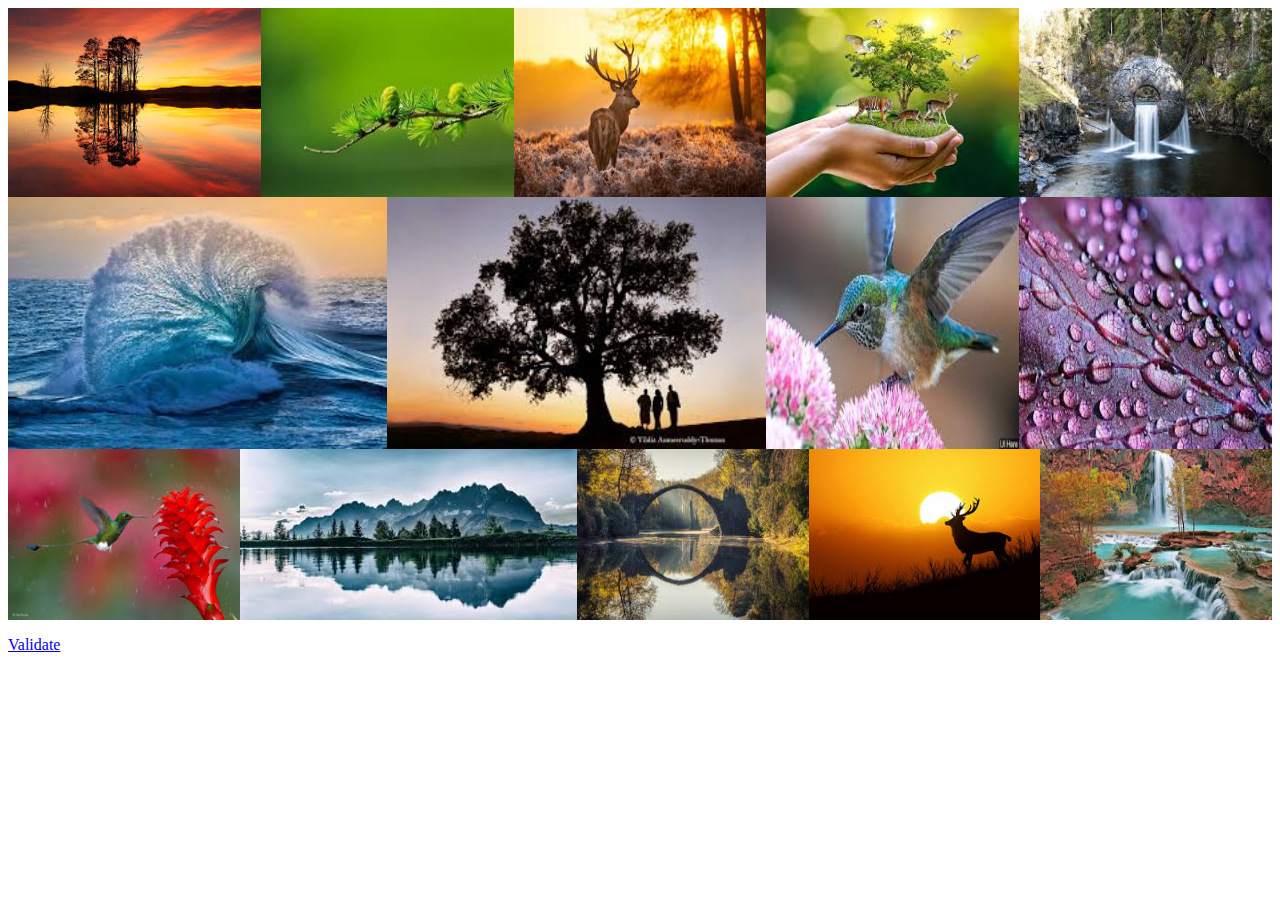
<file: CS315/photoLayout.html>
<!DOCTYPE html>
<html>
    <head>
        <style>
            .mainBox{
                /* border: 1px solid rgb(99, 73, 8); */
                display: flex;
                flex-direction: column;
            }
            .box1{
                /* border:1px solid red; */
                display: flex;
                /* flex:0 1 auto; */
            }
            .box2{
                /* border:1px solid red; */
                display: flex;
            }
            .box3{
                /* border:1px solid red; */
                display: flex;
                max-width: 100%;
            }
            .firstBox{
                flex:1 1 auto;
                max-width:50%;
                width:20%;
            }
            .thirdBox1{
                max-width:20%;
                width:10%; 
                flex:1 1 auto;
            }
            .thirdBox2{
                max-width:40%;
                width:10%; 
                flex:2 1 auto;

                              
            }
            .secondBox1{
                max-width:40%;
                width:10%;
                flex:2 1 auto;
            }
            .secondBox2{
                max-width:40%;
                width:10%;
                flex:1 1 auto;
            }
        </style>
    </head>
    <body>
        <div class="mainBox">
        <div class="box1">
            <img class="firstBox" src="../CS315/images/image-10.jpg" alt="no image1">
            <img class="firstBox" src="../CS315/images/image-7.jpg" alt="no image2">
            <img class="firstBox" src="../CS315/images/image-16.jpg" alt="no image3">
            <img class="firstBox" src="../CS315/images/image-6.jpg" alt="no image4">
            <img class="firstBox" src="../CS315/images/image-14.jpg" alt="no image5">

        </div>
        <div class="box2">
            <img class="secondBox1"src="../CS315/images/image-11.jpg">
            <img class="secondBox1"src="../CS315/images/image-9.jpg">
            <img class="secondBox2"src="../CS315/images/image-13.jpg">
            <img class="secondBox2"src="../CS315/images/image-15.jpg">
            
        </div>
        <div class="box3">
            <img class="thirdBox1" src="../CS315/images/image-3.jpg">
            <img class="thirdBox2"src="../CS315/images/image-1.jpg">
            <img class="thirdBox1"src="../CS315/images/image-4.jpg">
            <img class="thirdBox1"src="../CS315/images/image-5.jpg">
            <img class="thirdBox1"src="../CS315/images/image-2.jpg">
        </div>
    </div>
    <p>
        <a href="https://validator.w3.org/check/referer">Validate</a>
        </p>
    </body>
</html>
</file>
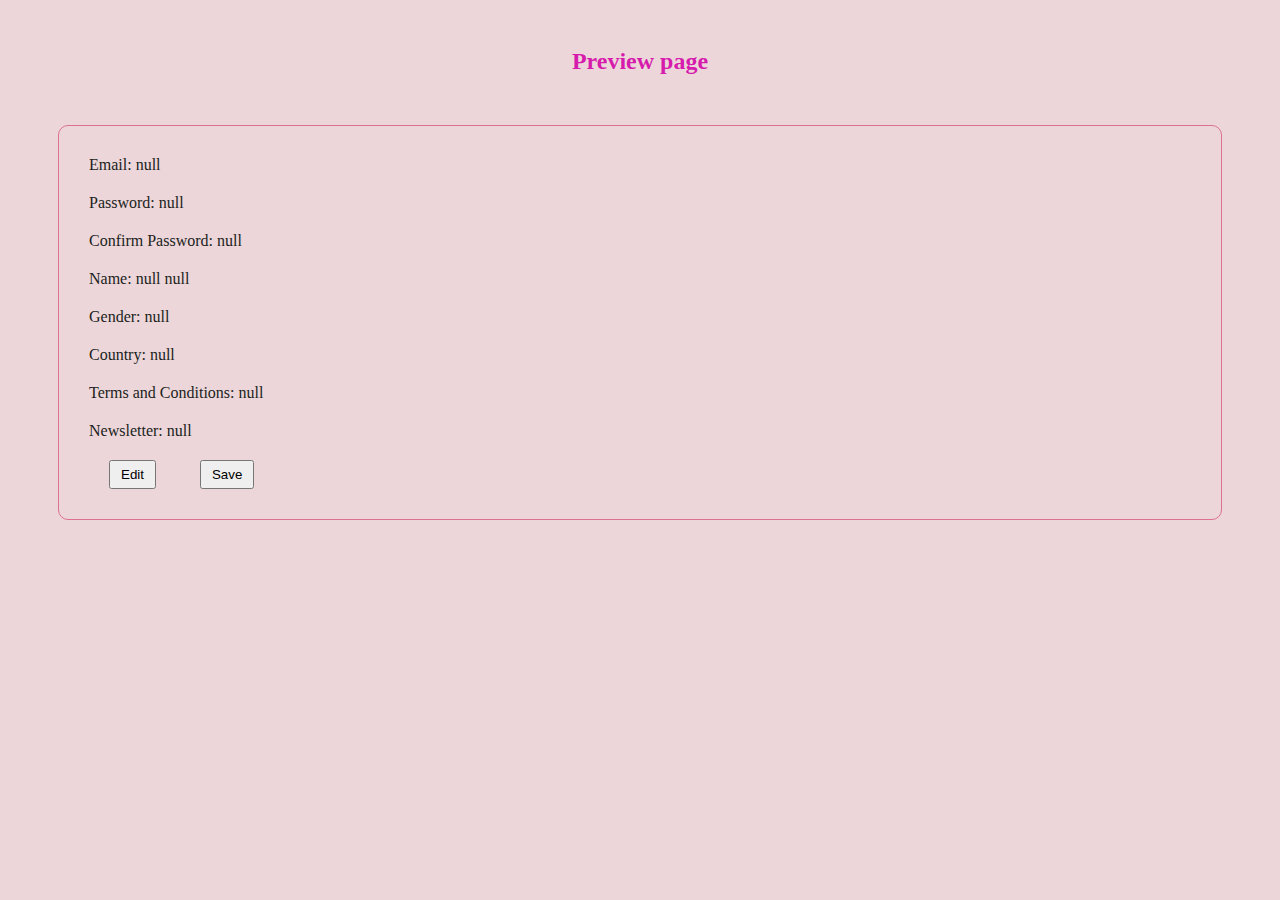
<file: CS315/preview.html>
<!DOCTYPE html>
<html lang="en">
<head>
    <meta charset="UTF-8">
    <meta http-equiv="X-UA-Compatible" content="IE=edge">
    <meta name="viewport" content="width=device-width, initial-scale=1.0">
    <title>Preview page</title>
    <h2>Preview page</h2>
   <style>
       body{
           background-color:rgba(168, 52, 72, 0.205);
           color:rgb(32, 30, 32);
           padding-top: 20px;
       }
       h2{
           text-align: center;
           color:rgba(212, 9, 168, 0.904)
       }
       .myFlex{
           border: 1px groove palevioletred;
           border-radius: 10px;
           display: flex;
           flex-direction: column;
           gap:20px;
           margin: 50px;
           padding: 30px;
           
       }
       button{
           padding: 5px 10px;
           margin: 0px 20px;
       }
   </style>
</head>
<body>
    <div class="myFlex">
        <label>Email</label>
        <label>Password</label>
        <label>Confirm Password</label>
        <label>Name</label>
        <label>Gender</label>
        <label>Country</label>
        <label>Terms and Conditions</label>
        <label>Newsletter</label>
        <div>
            <button onclick="edit()">Edit</button>
            <button onclick="save()">Save</button>
        </div>

    </div>
   
    
    <script>
        const urlParams = new URLSearchParams(window.location.search);
        // const myParam = urlParams.get('fname');
        // console.log(urlParams.get('fname'));
        let label1 = document.getElementsByTagName("label")[0];
        label1.innerHTML= label1.innerHTML +":  " + urlParams.get('email');

        let label2 = document.getElementsByTagName("label")[1];
        label2.innerHTML= label2.innerHTML +":  " + urlParams.get('password');

        let label3 = document.getElementsByTagName("label")[2];
        label3.innerHTML= label3.innerHTML +":  " + urlParams.get('confirmPassword');

        let label4 = document.getElementsByTagName("label")[3];
        label4.innerHTML= label4.innerHTML + ": " +urlParams.get('fname')+" "+ urlParams.get("lname");

        let label5 = document.getElementsByTagName("label")[4];
        label5.innerHTML= label5.innerHTML +":  " + urlParams.get('gender');

        let label6 = document.getElementsByTagName("label")[5];
        label6.innerHTML= label6.innerHTML +":  " + urlParams.get('selection');

        let label7 = document.getElementsByTagName("label")[6];
        label7.innerHTML= label7.innerHTML +":  " + urlParams.get('termsAndConditions');

        let label8 = document.getElementsByTagName("label")[7];
        label8.innerHTML= label8.innerHTML +":  " + urlParams.get('newsletter');
           
         function edit(){
             window.location.href= 
             "../cs315/submitForm.html";

         }  
         function save(){
             alert("Thank you");
         }
           </script>
</body>
</html>
</file>
<file: CS315/styles/events.css>
body{

    background-color: rgba(233, 173, 20, 0.308);
}
th,td{
    padding-right: 80px;
}
table, tr, td{
    border: 2px solid;
    border-color:rgba(136, 125, 29, 0.781);
    border-collapse: collapse;
}
input{padding-right: 500px;}

#clickAdd, #filter{
    background-color: rgba(133, 123, 36, 0.781);
    margin-left: 310px;
    color: honeydew;
}

.row0{
    background-color:rgba(133, 123, 36, 0.781);
    color:rgb(245, 237, 217);
}
</file>
